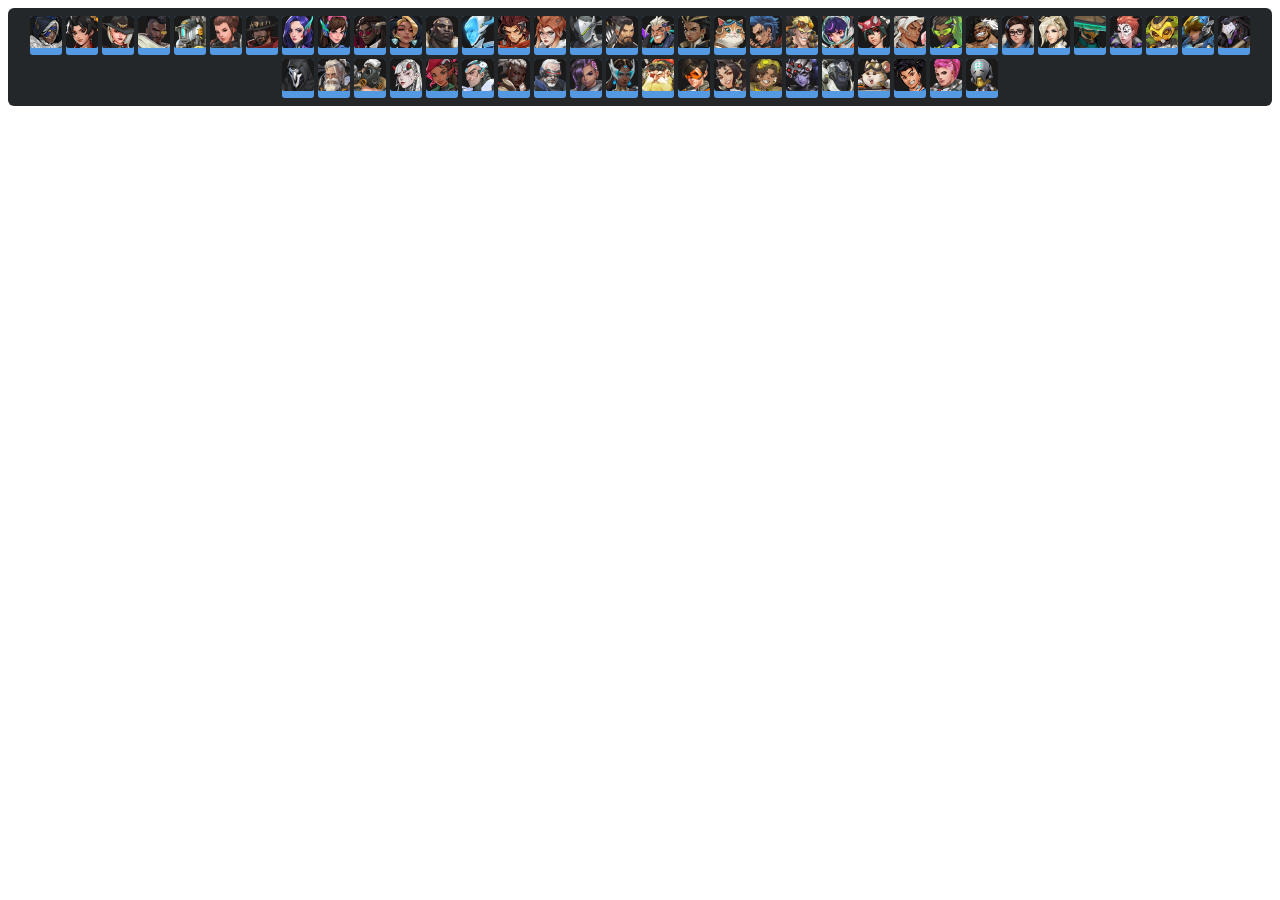
<file: obs_webviews/hero_grid.html>
<!DOCTYPE html>
<html lang="">
  <head>
    <meta charset="utf-8">
    <title>Hero Grid Webview</title>
    <link rel="stylesheet" href="hero_grid.css">
    <script src="hero_grid.js" defer></script>
  </head>
  <body>
    <header>
    </header>
    <main>
			<div id="hero-grid">
			</div>
    </main>
    <footer>
    </footer>
  </body>
</html>
</file>
<file: obs_webviews/hero_grid.css>
#hero-grid {
  display: flex;
  flex-wrap: wrap;
  gap: 4px;
  padding: 8px;
  border-radius: 6px;
  justify-content: center;
  background-color: #23272A;
}

.hero-item{
  padding-bottom: 3px;
  border-radius: 3px;
  background-color: #539AE3;
}

.hero-image {
  border-radius: 3px;
  background-color: #1A1A1A;
}

.current {
  background-color: #FDBA21;
}

.blocked {
  background-color: #E03A3E;
}

.completed {
  background-color: #43B581;
}
</file>
<file: obs_webviews/hero_list.css>
#hero-grid {
  display: flex;
  flex-wrap: wrap;
  gap: 4px;
  padding: 8px;
  border-radius: 6px;
  justify-content: center;
  background-color: #23272A;
}

.hero-item{
  padding-bottom: 3px;
  border-radius: 3px;
  background-color: #539AE3;
}

.hero-image {
  border-radius: 3px;
  background-color: #1A1A1A;
}

.current {
  background-color: #FDBA21;
}

.blocked {
  background-color: #E03A3E;
}

.completed {
  background-color: #43B581;
}
</file>
